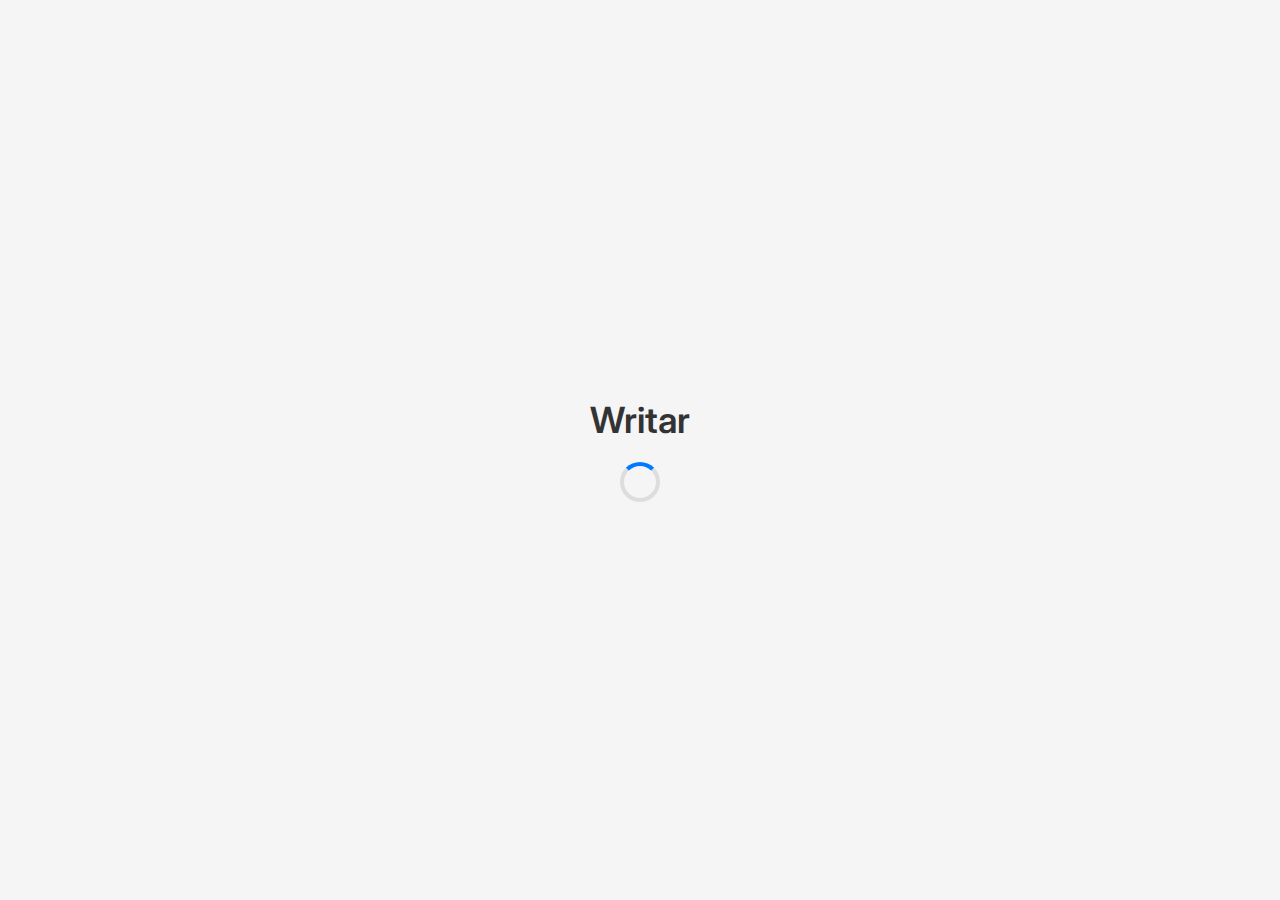
<file: index.html>
<!DOCTYPE html>
<html lang="en">
<head>
    <!-- Google tag (gtag.js) -->

  <meta charset="UTF-8" />
  <meta name="viewport" content="width=device-width, initial-scale=1.0" />
  <title>Writar - Welcome</title>
  <script async src="https://www.googletagmanager.com/gtag/js?id=G-DRZDSZ116P"></script>
  <script>
    window.dataLayer = window.dataLayer || [];
    function gtag(){dataLayer.push(arguments);}
    gtag('js', new Date());

    gtag('config', 'G-DRZDSZ116P');
  </script>
  <link href="https://fonts.googleapis.com/css2?family=Inter:wght@400;600&display=swap" rel="stylesheet" />
  <style>
    * {
      margin: 0;
      padding: 0;
      box-sizing: border-box;
      font-family: 'Inter', sans-serif;
    }

    body {
      background: #f5f5f5;
      color: #333;
      height: 100vh;
      display: flex;
      flex-direction: column;
      align-items: center;
      justify-content: center;
    }

    h1 {
      font-size: 36px;
      font-weight: 600;
      margin-bottom: 20px;
    }

    .loader {
      border: 4px solid #ddd;
      border-top: 4px solid #007bff;
      border-radius: 50%;
      width: 40px;
      height: 40px;
      animation: spin 1s linear infinite;
    }

    @keyframes spin {
      0% { transform: rotate(0deg); }
      100% { transform: rotate(360deg); }
    }

    @media (max-width: 480px) {
      h1 {
        font-size: 28px;
      }
    }
  </style>
</head>
<body>
  <h1>Writar</h1>
  <div class="loader"></div>

  <script>
    setTimeout(() => {
      if (localStorage.getItem("username")) {
        window.location.href = "base.html";
      } else {
        window.location.href = "account.html";
      }
    }, 3000); // 3-second splash
  </script>
</body>
</html>
</file>
